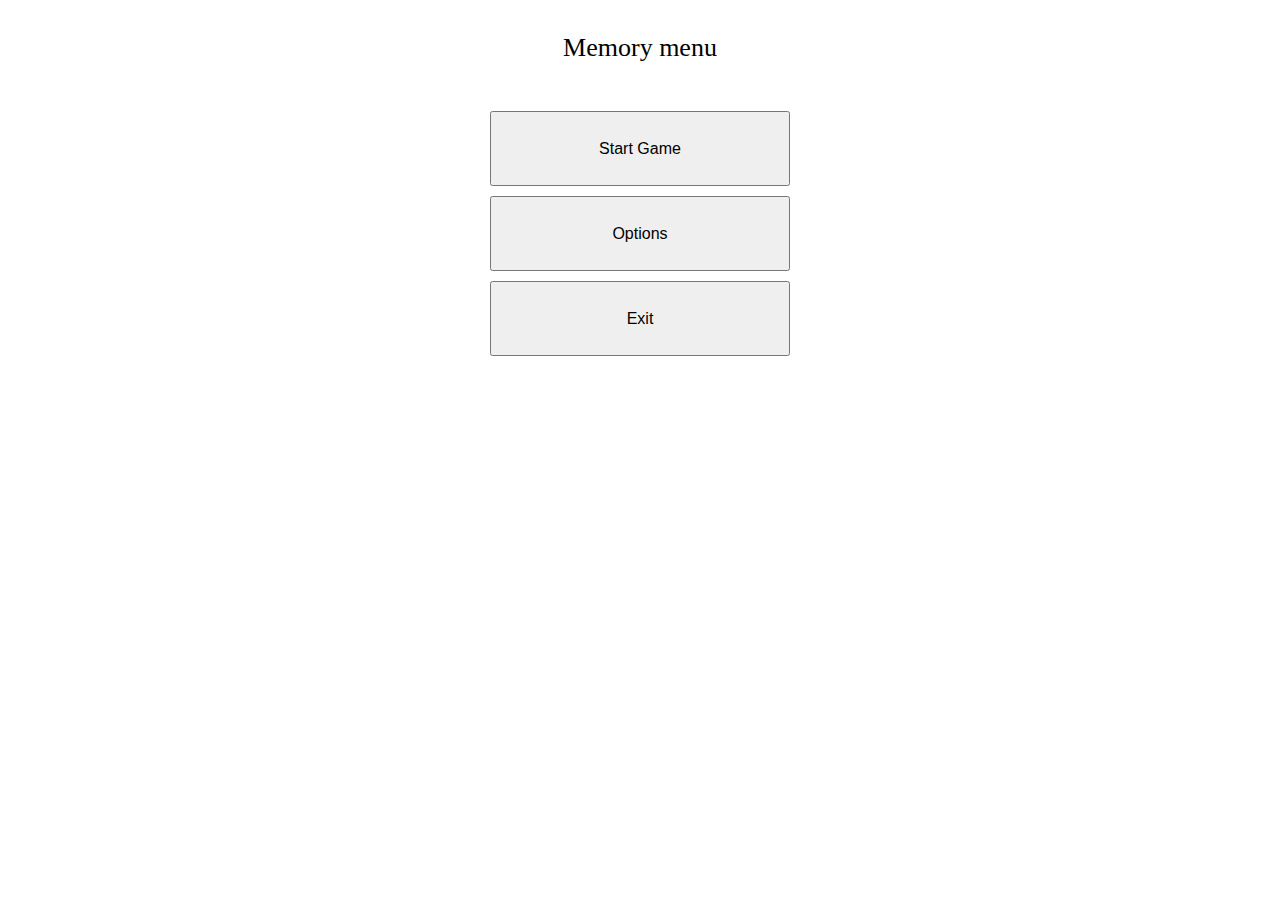
<file: pi_3/index.html>
<!DOCTYPE html> 
<html>
	<head>
		<link rel="stylesheet" href="./styles/main.css">
		<script src="./js/loader.js"></script>
		<script src="./js/game_info.js"></script>
		<script src="./js/menu_controller.js"></script>
		<title> My first game - Menu </title>
	</head>
	<body>
		<p class="menu-object" id="title">Memory menu</p>
		<button class="menu-object" onclick="start_game()"> 
			Start Game 
		</button>
		<button class="menu-object" onclick="options()"> 
			Options 
		</button>
		<button class="menu-object" onclick="exit()"> 
			Exit 
		</button>
	</body>
</html>
</file>
<file: pi_3/styles/main.css>
input[type=number]{
	height: 3rem;
    font-size: 1.3rem;
    font-weight: bold;
    width: 3rem;
    text-align: center;
}

#title{
	font-size: 26px;
	line-height: 75px;
}

.menu-object{
	display:block;
	margin-left: auto;
	margin-right: auto;
	width: 300px;
	height: 75px;
	font-size: 16px;
	margin-top: 10px;
}

p{
	text-align: center;
}

button.menu-object:active{
	font-size: 18px;
	width: 275px;
	height: 70px;
}

button.menu-object:hover:not(:active){
	font-size: 22px;
	width: 325px;
	height: 85px;
}
</file>
